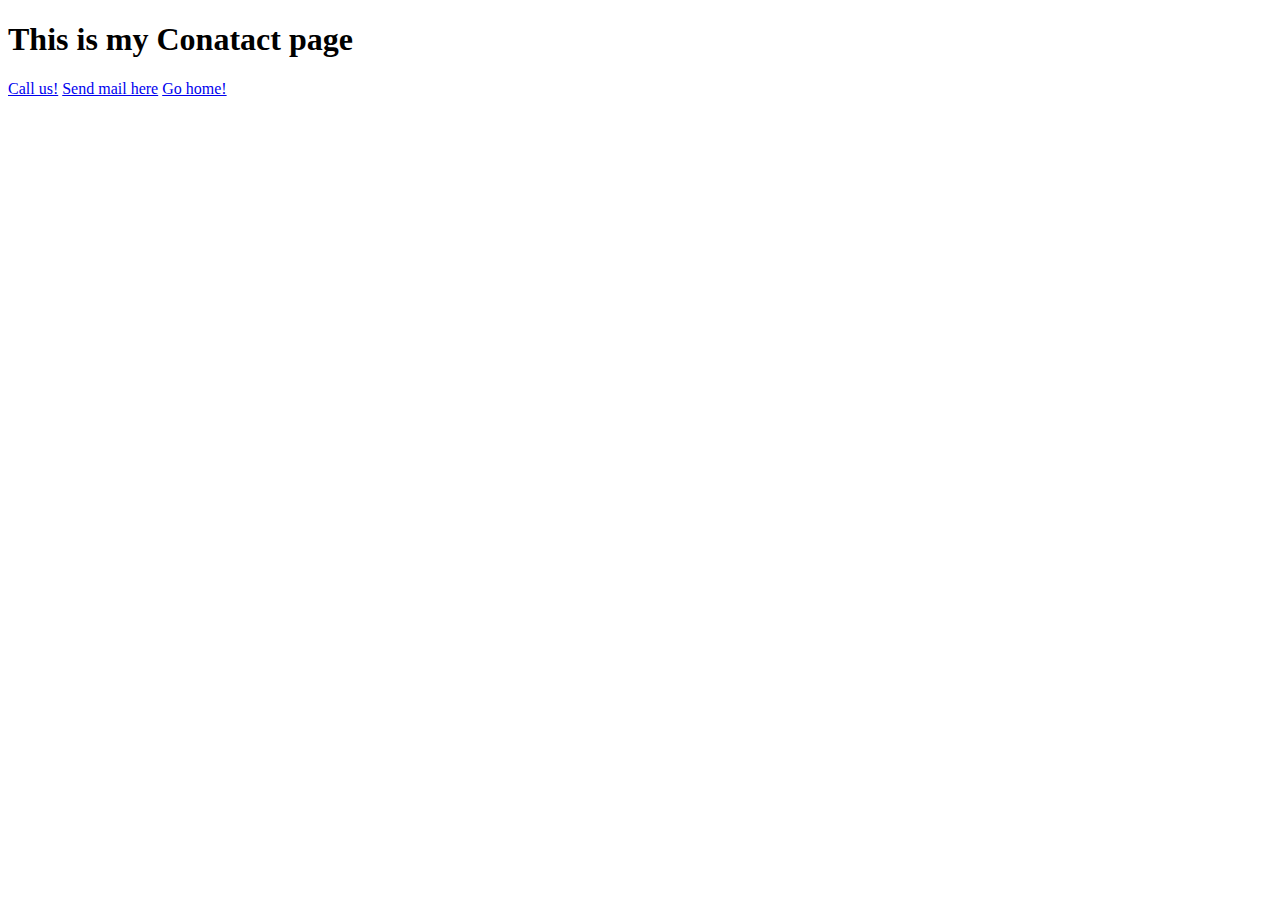
<file: contact.html>
<!DOCTYPE html>
<html lang="en">
    <head>
        <meta charset="UTF-8">
        <meta http-equiv="X-UA-Compatible" content="IE=edge">
        <meta name="viewport" content="width=device-width, initial-scale=1.0">
        <meta name="Author" content="Kyle?">
        <meta name="Description" content="This is my contact page where you can email or phone us with any concers or somments">
        <meta name="Keywords" content="contact, email us, phone us, pizza, greek, questions, concerns, comments">
        <title>Contact Page</title>
    </head>

    <body>
        <header 
        class="Headline" 
        id="Contact_Headline">
            <h1>This is my Conatact page</h1>
        </header>
        <div>
            <footer 
            class="Footer" 
            id="Contact_Footer">
                <a href="tel:(403) 555-5555">Call us!</a>
                <a href="mailto:info@okotokspizza.ca">Send mail here</a>
                <a href="/Okotoks_Pizza.html">Go home!</a>
            </footer>
        </div>
    </body>
</html>
</file>
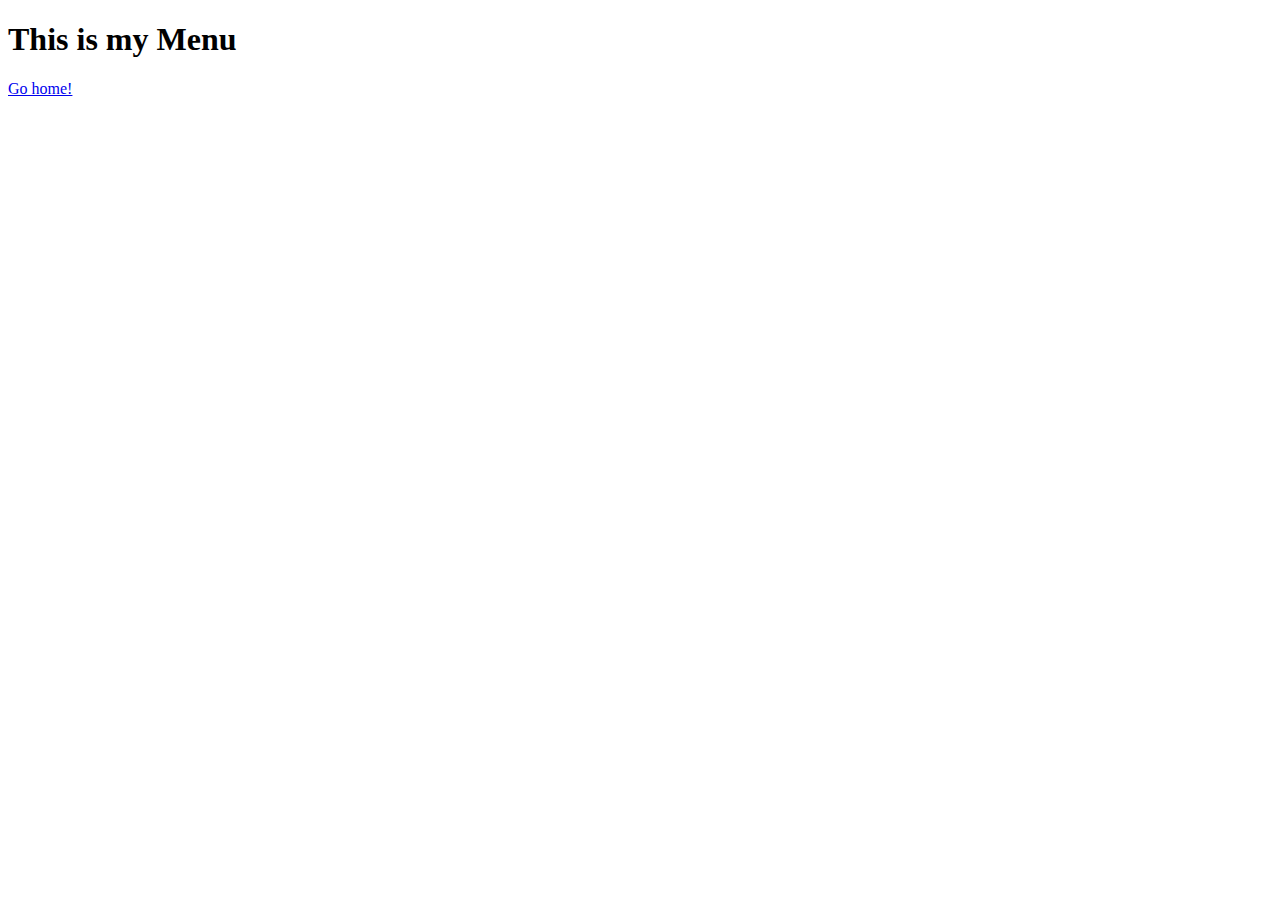
<file: menu.html>
<!DOCTYPE html>
<html lang="en">
    <head>
        <meta charset="UTF-8">
        <meta http-equiv="X-UA-Compatible" content="IE=edge">
        <meta name="viewport" content="width=device-width, initial-scale=1.0">
        <meta name="Description" content="The menu page where you can find all our lovely pizzas!!">
        <meta name="Keywords" content="Menu, trending, pizza, cheese, pizza menus, greek">
        <meta name="Author" content="Kyle?">
        <title>Menu</title>
    </head>
    
    <body>
        <header 
        class="Headline" 
        id="Menu_Headline">
            <h1>This is my Menu</h1>
        </header>
        
        <div>
            <footer 
            class="Footer" 
            id="Menu_Footer">
                <a href="/Okotoks_Pizza.html">Go home!</a>
            </footer>
        </div>
    </body>
</html>
</file>
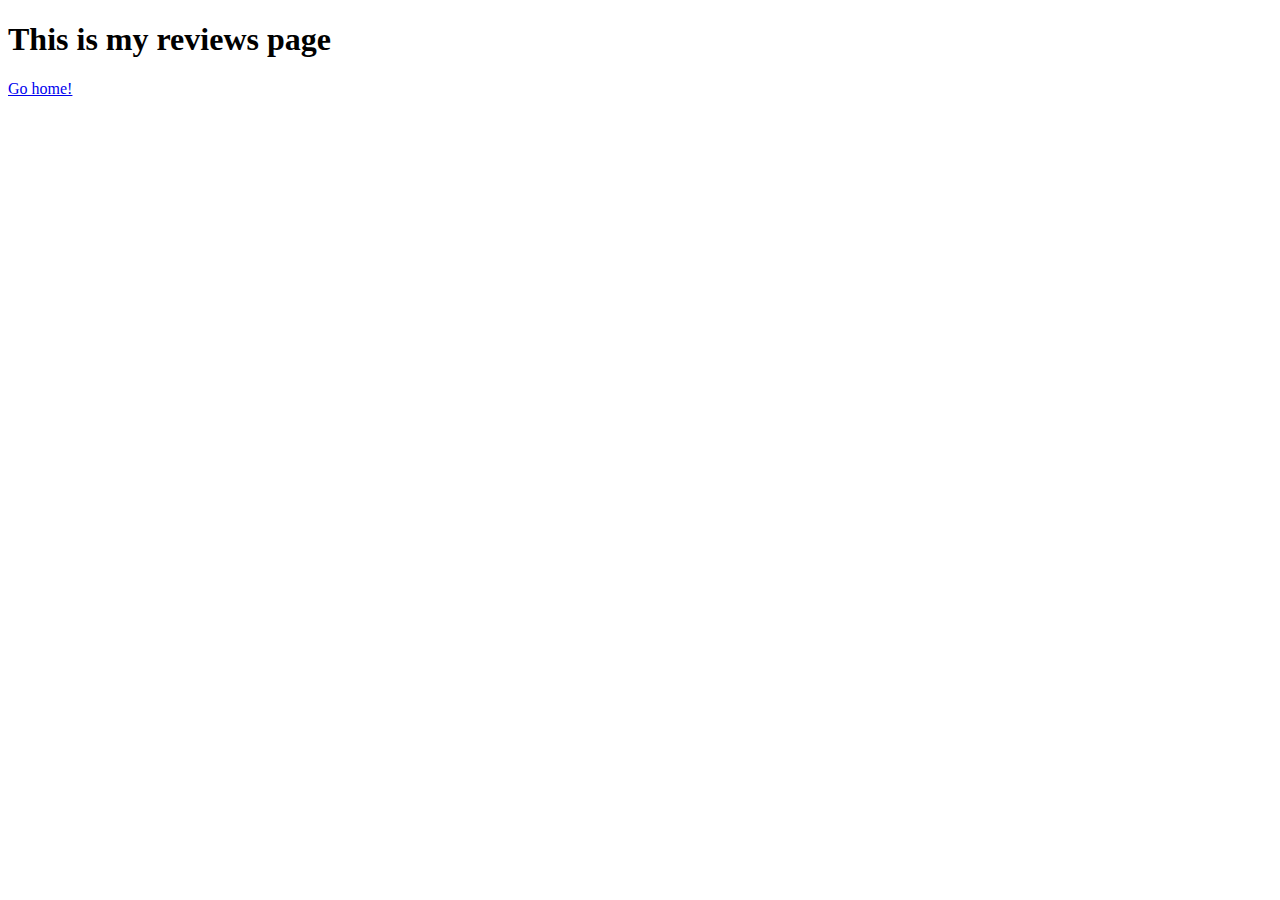
<file: reviews.html>
<!DOCTYPE html>
<html lang="en">
    <head>
        <meta charset="UTF-8">
        <meta http-equiv="X-UA-Compatible" content="IE=edge">
        <meta name="viewport" content="width=device-width, initial-scale=1.0">
        <title>Reviews Page</title>
        <meta name="Author" content="Kyle?">
        <meta name="Keywords" content="Reviews, Pizza reviews, Pizza, best, greek">
        <meta name="Description" content="This is the review page where you can find all the wonderful reviews on Okotoks Pizza. We are a top teir Greek style pizza company.">
    </head>

    <body>
        <header 
        class="Headline"
        id="Reviews_Headline">
            <h1>This is my reviews page</h1>
        </header>
        
        <footer 
        class="Footer" 
        id="Reviews_Footer">
            <a href="/Okotoks_Pizza.html">Go home!</a>
        </footer>
    </body>
</html>
</file>
